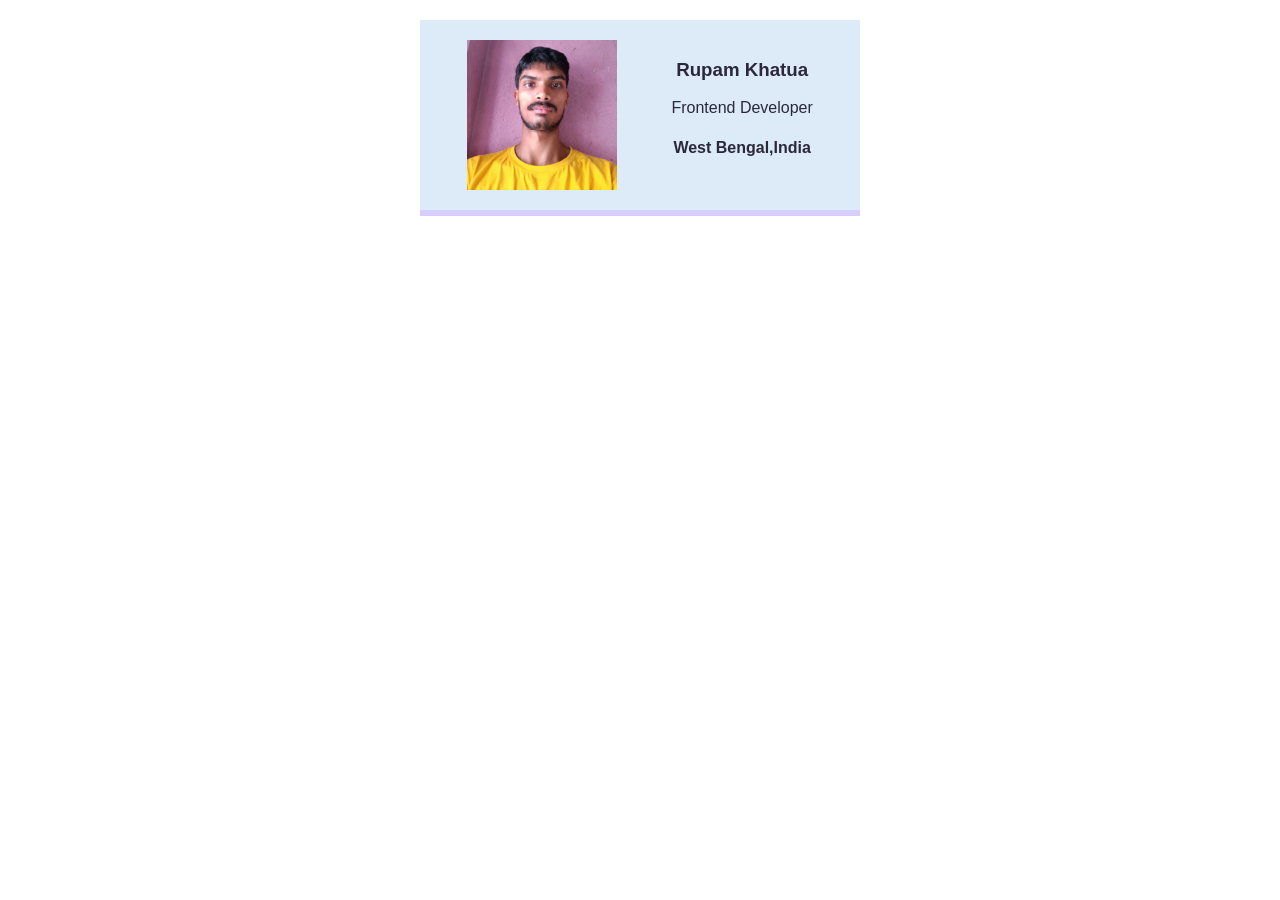
<file: business_card/index.html>
<html>
    <head>
        <link rel="stylesheet" href="styles.css" />
    </head>
    <body>
        <div class="card">
            <img class="avatar" src="images/rupam.jpg">
            <div >
                <h3>Rupam Khatua</h3>
                <p>Frontend Developer</p>
                <h4>West Bengal,India</h4>
            </div>
        </div>
    </body>
</html>
</file>
<file: business_card/styles.css>
body {
    margin: 20px;
    /*
    Challenge:
    Find a web safe font you like, and add it 
    to your card.
    */
    font-family: Verdana, Geneva, Tahoma, sans-serif;
}

.avatar {
    width: 150px;
}

.card {
    width: 400px;
    margin: 0 auto;
    padding: 20px;
    display: flex;
    justify-content: space-around;
    text-align: center;
    background: #ddebf8;
    color: #2b2839;
    border-bottom: 6px solid #d8cefe;
        
    /*
    Challenge:
    Find a color palette you like on Coolors.co
    and use it in your business card.
     */
}

.border-blue {
    border: 1px dotted blue;
}

/*
Stretch goals:
Find other ways you can personalize 
the design of your business card, e.g.:
- change the border(s)
- add border radius
- shuffle the layout
- shadows        🤯
- hover effects  🤯🤯
- animations     🤯🤯🤯
*/

/*
Final challenge:
Download the code to your local computer and place it
in a folder called "business-card"
*/
</file>
